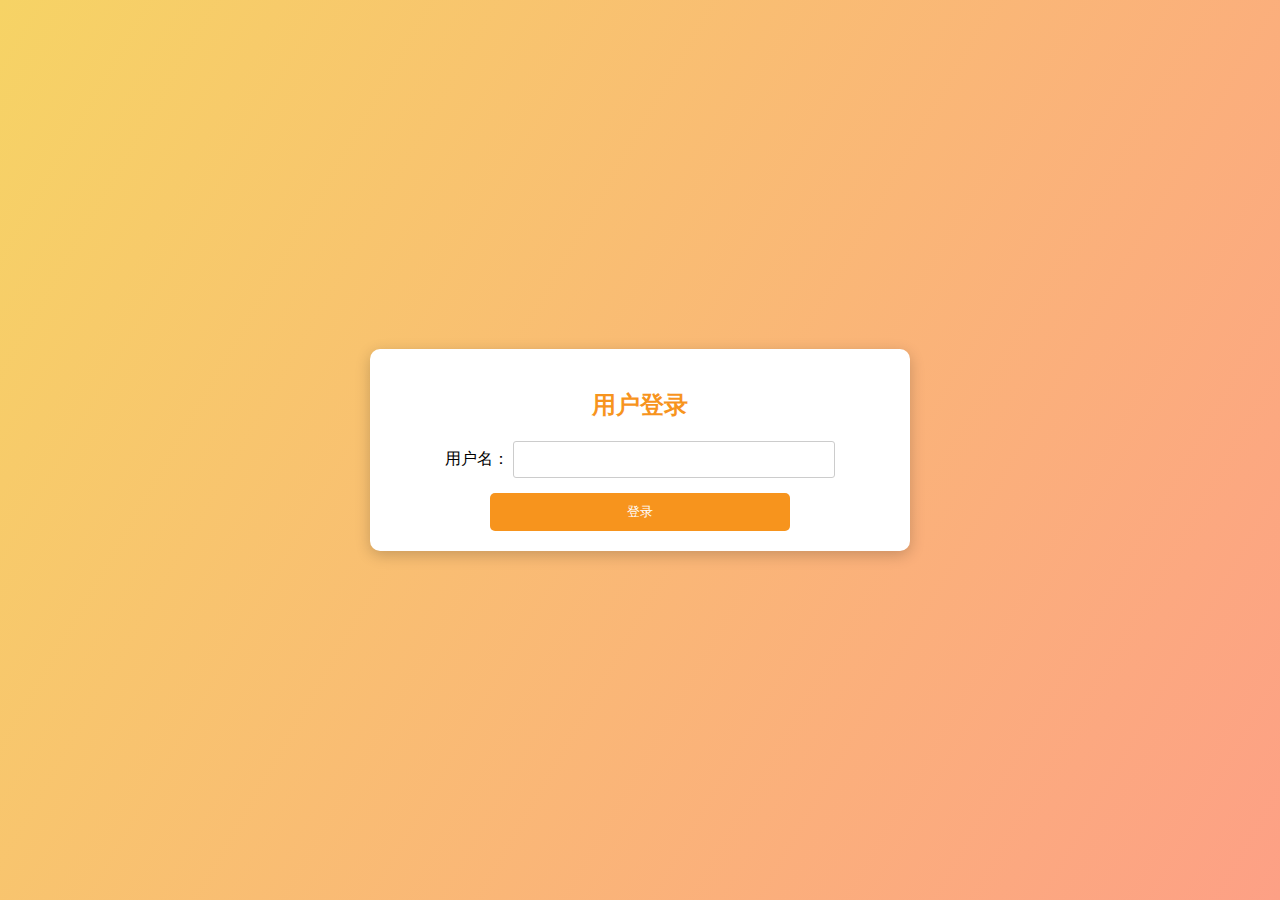
<file: login.html>
<!DOCTYPE html>
<html lang="zh">

<head>
    <meta charset="UTF-8">
    <meta name="viewport" content="width=device-width, initial-scale=1.0">
    <title>登录页面</title>
    <link href="https://fonts.googleapis.com/css2?family=Roboto:wght@400;700&display=swap" rel="stylesheet">
    <link rel="stylesheet" href="public/style_login.css">
</head>

<body>
<div class="container">
    <h2>用户登录</h2>

    <form id="loginForm">
        <label for="username">用户名：</label>
        <input type="text" id="username" name="username" required>
        <input type="submit" value="登录">
    </form>

    <div id="loadingOverlay">
        <div class="loading-spinner"></div>
    </div>
</div>

<script type="module" src="src/login.js"></script>
</body>

</html>
</file>
<file: public/style_login.css>
/* 全局样式 */
body {
    display: flex;
    justify-content: center;
    align-items: center;
    min-height: 100vh;
    font-family: 'Roboto', Arial, sans-serif;
    margin: 0;
    padding: 0;
    background: linear-gradient(120deg, #f6d365, #fda085);
}
/* 头部标题样式 */
h2 {
    text-align: center;
    font-size: 24px;
    color: #f7941d;
    margin-bottom: 20px;
    font-weight: bold;
}
/* 容器样式 */
.container {
    width: 80%;
    max-width: 500px;
    height: 50%;
    max-height: 500px;
    background: #fff;
    border-radius: 10px;
    padding: 20px;
    box-shadow: 0 4px 15px rgba(0, 0, 0, 0.2);
    text-align: center;
}

/* 输入框样式 */
input[type="text"] {
    width: 60%;
    padding: 10px;
    margin-bottom: 15px;
    border: 1px solid #ccc;
    border-radius: 3px;
}

input[type="text"]:focus {
    border: 2px solid #f7941d;
    outline: none;
}

/* 登录按钮样式 */
input[type="submit"] {
    width: 60%;
    background-color: #f7941d;
    color: white;
    padding: 10px 20px;
    border: none;
    border-radius: 5px;
    cursor: pointer;
    transition: all 0.3s ease;
}

input[type="submit"]:hover {
    background-color: #e68219;
    transform: scale(1.1);
}

input[type="submit"]:active {
    transform: scale(0.95);
}

input[type="submit"]:focus {
    border: 2px solid #f7941d;
    outline: none;
}

/* 加载提示框样式 */
#loadingOverlay {
    display: none;
    position: fixed;
    top: 0;
    left: 0;
    width: 100%;
    height: 100%;
    background-color: rgba(255, 255, 255, 0.8);
    justify-content: center;
    align-items: center;
    z-index: 999;
}

/* 加载动画样式（这里使用一个简单的旋转圆形来模拟） */
.loading-spinner {
    border: 4px solid #f3f3f3;
    border-top: 4px solid #f7941d;
    border-radius: 50%;
    width: 40px;
    height: 40px;
    animation: spin 1s linear infinite;
}

@keyframes spin {
    0% {
        transform: rotate(0deg);
    }

    100% {
        transform: rotate(360deg);
    }
}
</file>
